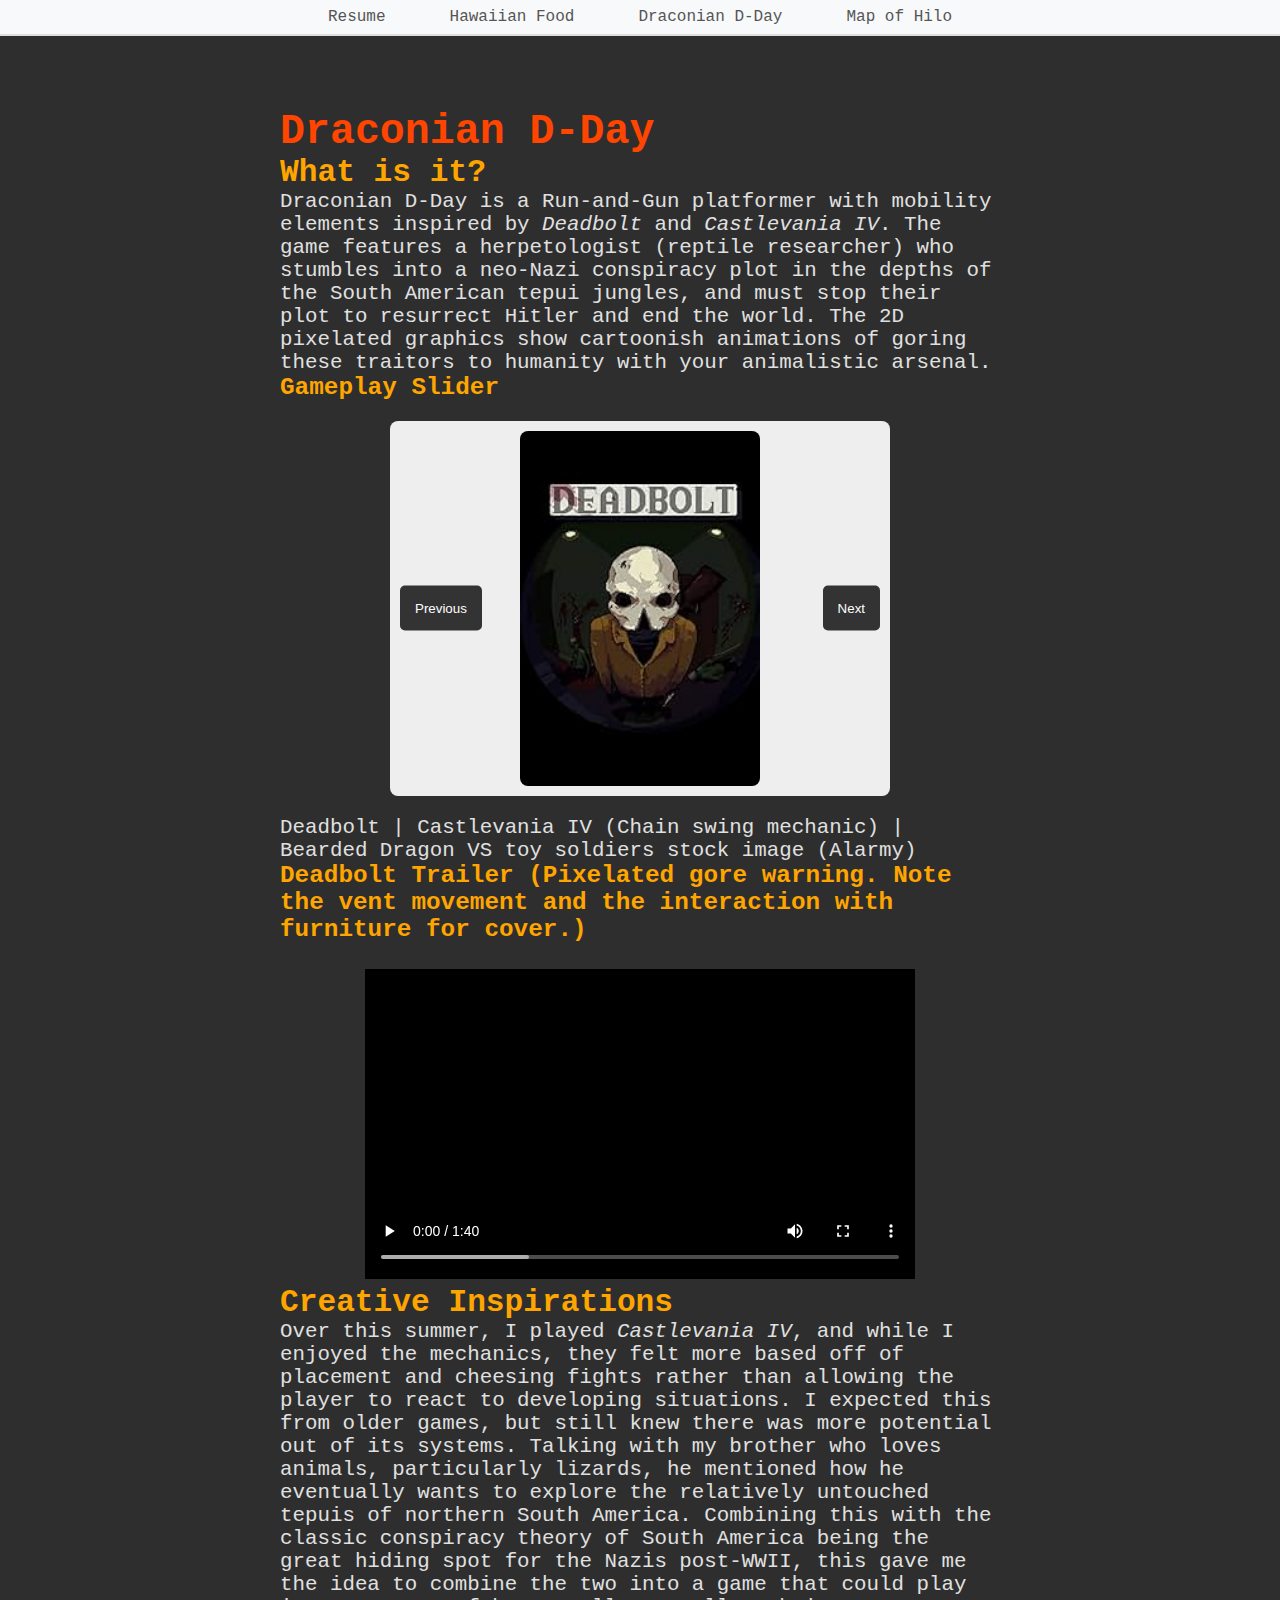
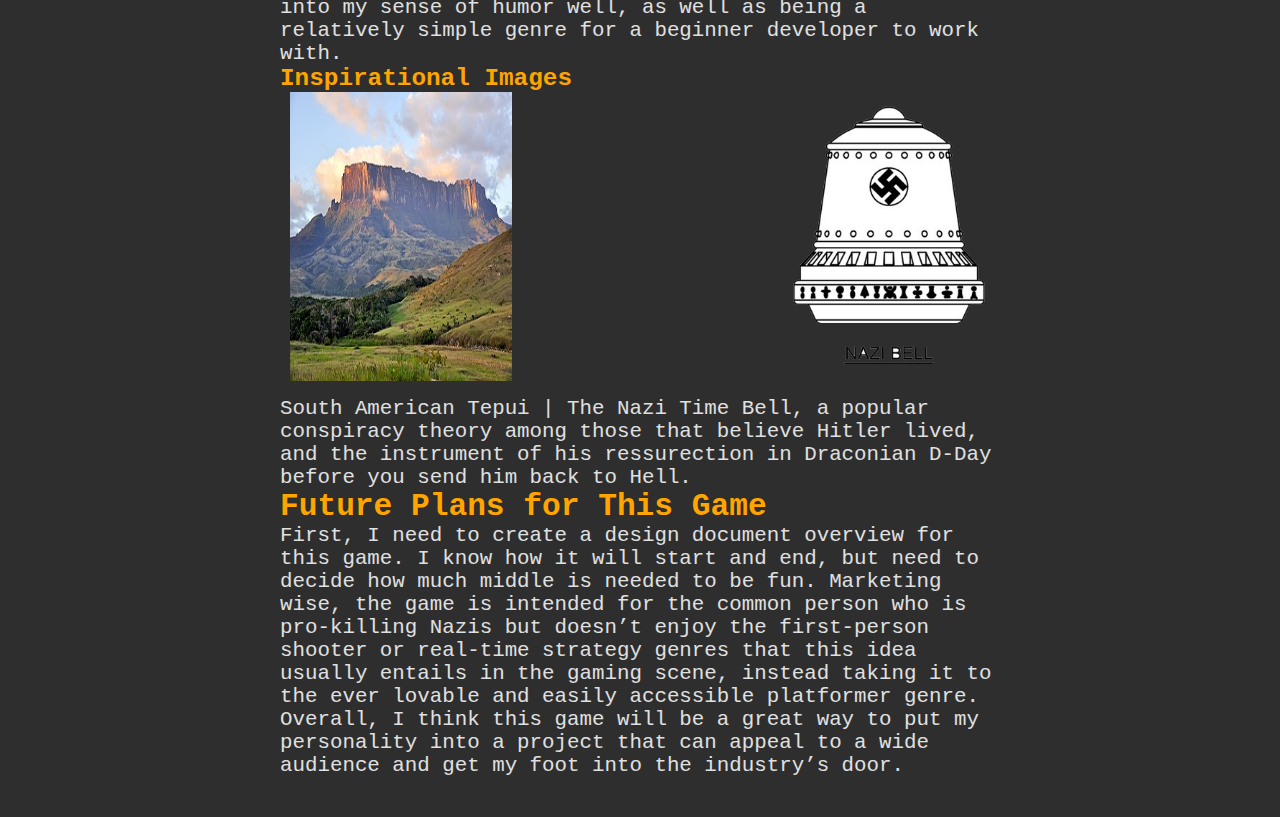
<file: lizardvnazis.html>
<!DOCTYPE html>
<html lang="en">
<head>
  <meta charset="utf-8">
  <meta name="viewport" content="width=device-width, initial-scale=1">
  <title>Draconian D-Day</title>
  <link rel="stylesheet" href="css/shared.css">
  <script src="js/scripts.js" defer></script>
</head>
<body class="draconic">
  <ul>
    <li><a href="index.html">Resume</a></li>
    <li><a href="hawaiianfood.html">Hawaiian Food</a></li>
    <li><a href="lizardvnazis.html">Draconian D-Day</a></li>
    <li><a href="map.html">Map of Hilo</a></li>
  </ul>
	<div class="container">
		<h1>Draconian D-Day</h1>
		<section>
			<h2>What is it?</h2>
			<p>
				Draconian D-Day is a Run-and-Gun platformer with mobility elements inspired by <em>Deadbolt</em> and <em>Castlevania IV</em>.
				The game features a herpetologist (reptile researcher) who stumbles into a neo-Nazi conspiracy plot in the depths of the South American tepui jungles, 
				and must stop their plot to resurrect Hitler and end the world. 
				The 2D pixelated graphics show cartoonish animations of goring these traitors to humanity with your animalistic arsenal.
			</p>
		</section>
		<section>
			<section>
				<h3>Gameplay Slider</h3>
				<div class="slider">
					<button id="prev">Previous</button>
					<img src="visualfiles/deadbolt.jpg" alt="Gameplay image 1">
					<img src="visualfiles/castlevaniachainswing.png" alt="Gameplay image 2">
					<img src="visualfiles/beardievssoldiers.jpg" alt="Gameplay image 3">
					<button id="next">Next</button>
				</div>
			</section>
			<p>Deadbolt | Castlevania IV (Chain swing mechanic) | Bearded Dragon VS toy soldiers stock image (Alarmy)</p>
			<h3>Deadbolt Trailer (Pixelated gore warning. Note the vent movement and the interaction with furniture for cover.)</h3>
			<div class="video-container">
			<video controls>
				<source src="visualfiles/deadboltvideo.mp4" type="video/mp4">
			Deadbolt gameplay video
			</video>
			</div>
		</section>
		<section>
			<h2>Creative Inspirations</h2>
			<p>
				Over this summer, I played <em>Castlevania IV</em>, and while I enjoyed the mechanics, they felt more based off of placement and 
				cheesing fights rather than allowing the player to react to developing situations. I expected this from older games, but still 
				knew there was more potential out of its systems. Talking with my brother who loves animals, particularly lizards, he mentioned 
				how he eventually wants to explore the relatively untouched tepuis of northern South America. Combining this with the classic 
				conspiracy theory of South America being the great hiding spot for the Nazis post-WWII, this gave me the idea to combine the two 
				into a game that could play into my sense of humor well, as well as being a relatively simple genre for a beginner developer to work with.
			</p>
		</section>
		<section>
			<h3>Inspirational Images</h3>
			<div class="image-row">
				<img src="visualfiles/tepuii.jpg" alt="South American tepui">
				<img src="visualfiles/timebell.png" alt="Die Glocke, a conspiracy theory Nazi time travel device">
			</div>
			<p>South American Tepui | The Nazi Time Bell, a popular conspiracy theory among those that believe Hitler lived, and the instrument of his ressurection in Draconian D-Day before you send him back to Hell.</p>
		</section>
		<section>
			<h2>Future Plans for This Game</h2>
			<p>
				First, I need to create a design document overview for this game. I know how it will start and end, but need to decide how much 
				middle is needed to be fun. Marketing wise, the game is intended for the common person who is pro-killing Nazis but doesn’t enjoy 
				the first-person shooter or real-time strategy genres that this idea usually entails in the gaming scene, instead taking it to the 
				ever lovable and easily accessible platformer genre. Overall, I think this game will be a great way to put my personality into a 
				project that can appeal to a wide audience and get my foot into the industry’s door.
			</p>
		</section>
	</div>
</body>
</html>
</file>
<file: css/shared.css>
@import url("reset.css");

/* General styles */
body {
  font-family: "Arial", sans-serif;
  margin: 0;
  padding: 0;
  color: #333;
}

ul {
  list-style: none;
  display: flex;
  justify-content: center;
  padding: 0;
  margin: 0;
  background-color: #f8f9fa;
  border-bottom: 2px solid #ddd;
}

ul li {
  margin: 0 1rem;
}

ul li a {
  text-decoration: none;
  color: #555;
  padding: 0.5rem 1rem;
  display: inline-block;
}

ul li a:hover {
  color: #333;
  background-color: #e7e7e7;
}

.container {
  max-width: 800px;
  margin: 2rem auto;
  padding: 1rem;
}

/* Resume page styling */
body.resume {
  background-color: #f4f4f9;
}

body.resume h1,
body.resume h2,
body.resume h3 {
  color: #0056b3;
}

body.resume ul {
  padding-left: 1.5rem;
}

body.resume ul li {
  margin-bottom: 0.5rem;
}

body.resume p,
body.resume li {
  line-height: 1.6;
}

/* Hawaiian Food page styling */
body.hawaiianFood {
  background-color: #fff7e6;
  font-family: "Comic Sans MS", "Arial", sans-serif;
}

body.hawaiianFood h1 {
  color: #d2691e;
}

body.hawaiianFood h2 {
  color: #8b4513;
}

body.hawaiianFood ul {
  padding-left: 2rem;
}

body.hawaiianFood ul li {
  margin-bottom: 1rem;
}

body.hawaiianFood .container img {
  width: 100%;
  height: auto;
  border: 2px solid #8b4513;
  margin-bottom: 1rem;
  float: right;
  margin: 0 0 1rem 1rem;
}

/* Draconic D-Day page styling */
body.draconic {
  background-color: #2e2e2e;
  color: #e0e0e0;
  font-family: "Courier New", "Arial", sans-serif;
}

body.draconic h1 {
  color: #ff4500;
}

body.draconic h2,
body.draconic h3 {
  color: #ffa500;
}

body.draconic .image-row {
  display: flex;
  justify-content: space-between;
  gap: 1rem;
  margin-bottom: 1rem;
}

body.draconic .image-row img {
  width: calc(33% - 1rem);
  position: relative;
}

body.draconic .image-row img:nth-child(1) {
  left: 10px;
}

body.draconic .video-container {
  display: flex;
  justify-content: center;
  padding: 1rem;
}

body.draconic .video-container video {
  width: 80%;
  position: relative;
  top: 10px;
}

body.mapsPage {
  background-color: #f0f8ff; 
  color: #333; 
  font-family: Arial, sans-serif;
  margin: 0;
  padding: 0;
}

.mapsPage .container {
  max-width: 900px;
  margin: 2rem auto;
  padding: 1.5rem;
  background-color: #ffffff; 
  border: 1px solid #ddd; 
  border-radius: 8px; 
  box-shadow: 0 4px 8px rgba(0, 0, 0, 0.1);
}

.mapsPage h1 {
  text-align: center;
  color: #0056b3;
  margin-bottom: 1.5rem;
}

.mapsPage ul {
  list-style: none;
  display: flex;
  justify-content: center;
  padding: 0;
  margin: 0;
  background-color: #e0e0e0; 
  border-bottom: 2px solid #bbb;
}

.mapsPage ul li {
  margin: 0 1rem;
}

.mapsPage ul li a {
  text-decoration: none;
  color: #0056b3;
  padding: 0.5rem 1rem;
  display: inline-block;
  font-weight: bold;
}

.mapsPage ul li a:hover {
  color: #333;
  background-color: #d0e1ff;
}

#map {
  width: 100%;
  height: 500px;
  border: 1px solid #ddd;
  border-radius: 8px;
  margin-top: 1.5rem;
}

.slider {
  text-align: center;
  position: relative;
  width: 100%;
  max-width: 500px;
  margin: 20px auto;
  background-color: #eee;
  padding: 10px;
  border-radius: 8px;
}

.slider img {
  display: block;
  margin: 0 auto; 
  width: 100%;
  height: auto;
  max-width: 100%;
  border-radius: 8px;
  display: none; 
}

.slider img.active {
  display: block; 
}

#prev, #next {
  position: absolute;
  top: 50%;
  transform: translateY(-50%);
  background-color: #333;
  color: #fff;
  border: none;
  padding: 10px;
  cursor: pointer;
  border-radius: 5px;
}

#prev { left: 10px; }
#next { right: 10px; }

/* Utility classes */
.clearfix::after {
  content: "";
  display: table;
  clear: both;
}

.center {
  text-align: center;
}

/* Responsive media queries */
@media (min-width: 600px) {
  .container {
    padding: 20px;
    font-size: 1.1em;
  }
  .slider img {
    max-width: 60%;
  }
  #prev, #next {
    padding: 15px;
  }
}

@media (min-width: 900px) {
  .container {
    padding: 40px;
    font-size: 1.3em;
  }
  .slider img {
    max-width: 50%;
  }
  #map {
    max-width: 700px;
    height: 600px;
  }
}
</file>
